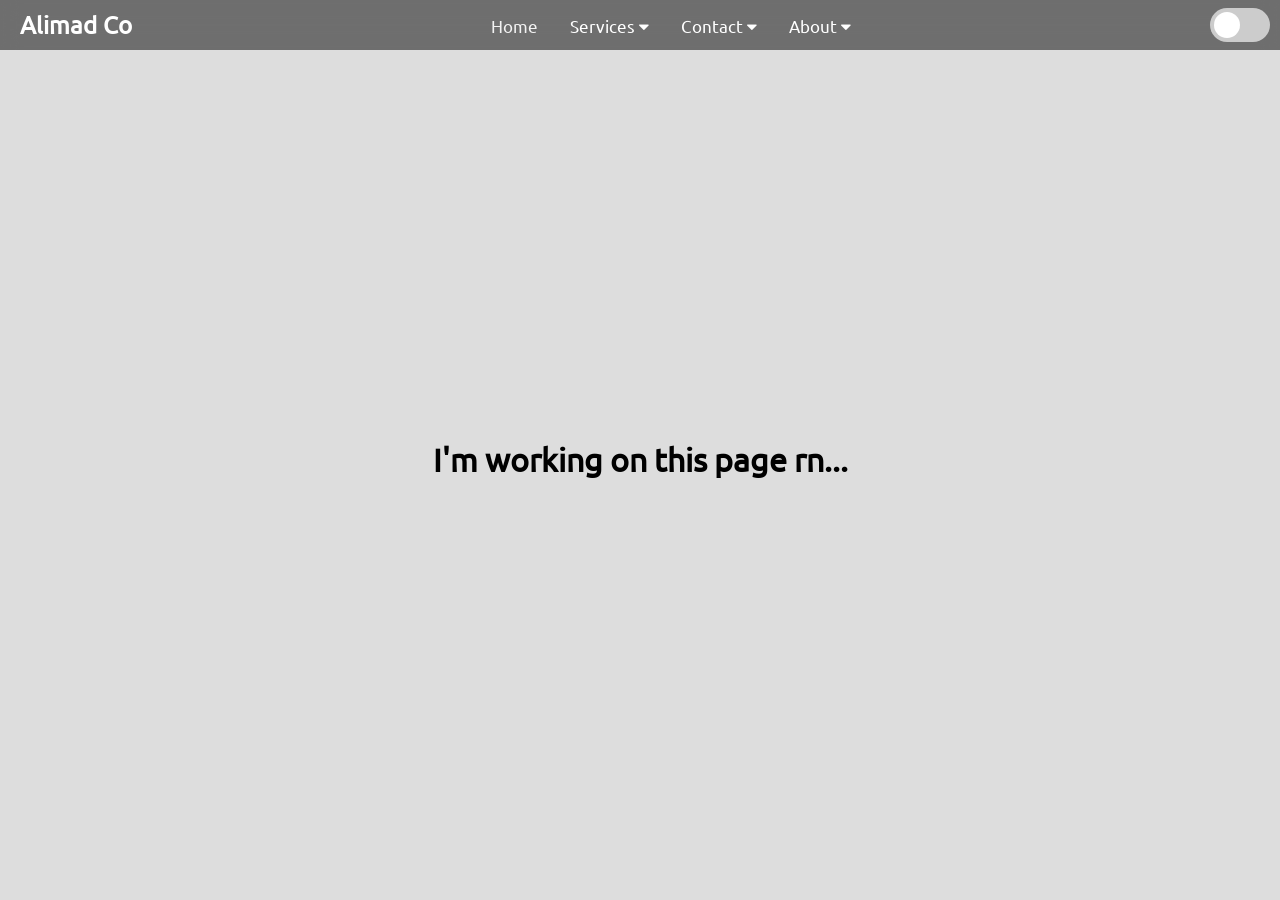
<file: portfolio.html>
<!DOCTYPE html>
<html lang="en">
<head>
  <meta charset="UTF-8">
  <meta name="viewport" content="width=device-width, initial-scale=1.0">
  <title>Alimad - Game Development</title>
  <link rel="stylesheet" href="style.css">
  <link rel="icon" href="favicon.png" type="image/png">
  <link rel="stylesheet" href="https://cdnjs.cloudflare.com/ajax/libs/font-awesome/4.7.0/css/font-awesome.min.css">
</head>
<body>
  <div class="header">
    <h2>Alimad Co</h2>
    <div class="topnav" id="myTopnav">
      <a href="index.html">Home</a>
      <div class="dropdown">
        <button class="dropbtn">Services 
          <i class="fa fa-caret-down"></i>
        </button>
        <div class="dropdown-content">
          <a href="games.html" class="active">Game Development</a>
          <a href="cgi.html">CGI & Graphics</a>
        </div>
      </div> 
      <div class="dropdown">
        <button class="dropbtn">Contact 
          <i class="fa fa-caret-down"></i>
        </button>
        <div class="dropdown-content">
          <a href="mailto:alimad.co.ltd@gmail.com">Email</a>
          <a href="social.html">Social Media</a>
        </div>
      </div>
      <div class="dropdown">
        <button class="dropbtn">About 
          <i class="fa fa-caret-down"></i>
        </button>
        <div class="dropdown-content">
          <a href="portfolio.html">Portfolio</a>
        </div>
      </div>
      <a href="javascript:void(0);" class="icon" onclick="toggleNav()">
        <i class="fa fa-bars"></i>
      </a>
    </div>
    <label class="switch">
      <input type="checkbox" id="theme-toggle-checkbox" onclick="toggleTheme()">
      <span class="slider round"></span>
    </label>
  </div>

  <div class="container">
    <h1>I'm working on this page rn...</h1>
    <!--<div class="game-list">
      <div class="game-item">
        <a href="https://alimad.itch.io/game1"><img src="game1.jpg" alt="Game 1"></a>
        <h3>Game 1 Title</h3>
        <p>Description of Game 1.</p>
      </div>
      <div class="game-item">
        <a href="https://alimad.itch.io/game2"><img src="game2.jpg" alt="Game 2"></a>
        <h3>Game 2 Title</h3>
        <p>Description of Game 2.</p>
      </div>
    </div>-->
  </div>
  
  <script src="script.js" defer></script>
</body>
</html>
</file>
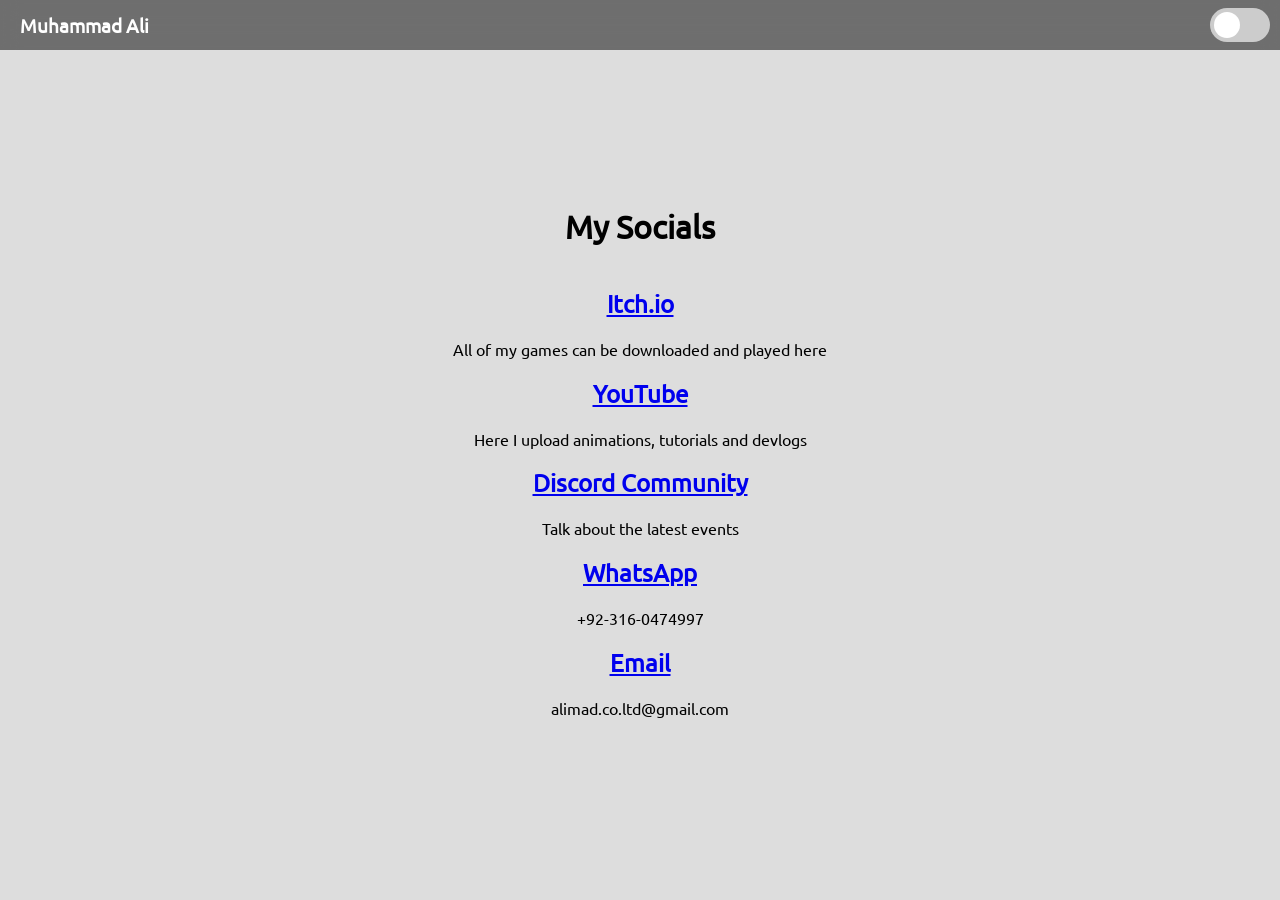
<file: social.html>
<!DOCTYPE html>
<html lang="en">
<head>
  <meta charset="UTF-8">
  <meta name="viewport" content="width=device-width, initial-scale=1.0">
  <title>Muhammad Ali- Socials</title>
  <link rel="stylesheet" href="style.css">
  <link rel="icon" href="favicon.png" type="image/png">
  <link rel="stylesheet" href="https://cdnjs.cloudflare.com/ajax/libs/font-awesome/4.7.0/css/font-awesome.min.css">
</head>
<body>
  <div class="header">
    <h3>Muhammad Ali</h3>
    
    <label class="switch">
      <input type="checkbox" id="theme-toggle-checkbox" onclick="toggleTheme()">
      <span class="slider round"></span>
    </label>
  </div>

  <div class="container">
    <h1>My Socials</h1>
    <div class="game-list">
      <div class="game-item">
        <a href="https://alimad.itch.io"><h2>Itch.io</h2></a>
        <p>All of my games can be downloaded and played here</p>
    <a href="https://youtube.com/@alimadco"><h2>YouTube</h2></a>
    <p>Here I upload animations, tutorials and devlogs</p>
    <a href="https://discord.com/invite/fY4Q8rKsz4"><h2>Discord Community</h2></a>
    <p>Talk about the latest events</p>
    <a href="tel:03160474997"><h2>WhatsApp</h2></a>
    <p>+92-316-0474997</p>
    <a href="mailto:alimad.co.ltd@gmail.com"><h2>Email</h2></a>
    <p>alimad.co.ltd@gmail.com</p>
      </div>
    </div>
  </div>
  <style>h2{
    text-align: center;
  }
  p{
    text-align: center;
  }
  </style>
  <script src="script.js" defer></script>
</body>
</html>
</file>
<file: style.css>
@font-face {
  font-family: 'CustomFont';
  src: url('font.ttf') format('truetype');
}

/* General styles */
body, html {
  margin: 0;
  padding: 0;
  height: 100%;
  width: 100%;
  overflow: hidden; /* Prevent unwanted scrolls */
  display: flex;
  flex-direction: column;
  font-family: 'CustomFont', Arial, sans-serif;
  background-color: #fff;
  color: black;
  transition: background-color 0.5s, color 0.5s;
}

/* Dark mode styling */
.dark-mode {
  background-color: #121212;
  color: #f1f1f1;
}

.dark-mode .header, .dark-mode .footer {
  background-color: rgba(70, 70, 70, 0.3); /* Darker background for header and footer */
}

.dark-mode .intro-text{
  text-shadow: 2px 2px 10px rgba(0, 200, 200, 0.5);
}
#bgCanvas {
  position: fixed;
  top: 0;
  left: 0;
  width: 100%;
  height: 100%;
  /*z-index: -1;*/
}

.container {
  flex: 1;
  display: flex;
  flex-direction: column;
  justify-content: center;
  align-items: center;
  margin-top: -30px; /* Move text a little upwards */
}

.intro-text {
  font-size: 3rem;
  opacity: 1;
  transition: opacity 0.5s, transform 0.5s, text-shadow 0.5s ease;
  z-index: 1;
  text-shadow: 2px 2px 10px rgba(200, 0, 0, 0.5);
}

/* Header styling */
.header {
  width: 100%;
  height: 50px;
  background: rgba(0, 0, 0, 0.5); /* Blurred effect */
  color: white;
  display: flex;
  justify-content: space-between;
  align-items: center;
  padding-left: 20px;
  padding-right: 20px;
  backdrop-filter: blur(10px); /* Blur effect for header */
  transition: background-color 0.5s ease-in-out;
}

/* Footer styling */
.footer {
  width: 100%;
  height: 50px;
  background: rgba(0, 0, 0, 0.5);
  position: fixed;
  bottom: 0;
  left: 0;
  display: flex;
  justify-content: center;
  align-items: center;
  opacity: 1;
  backdrop-filter: blur(10px); /* Blur effect for header */
  transition: opacity 0.5s, background-color 0.5s ease-in-out;
}
/* Toggle switch styling */
.switch {
  position: relative;
  display: inline-block;
  width: 60px;
  height: 34px;
  margin-right: 30px;
}

.switch input {
  opacity: 0;
  width: 0;
  height: 0;
}
.slider {
  position: absolute;
  cursor: pointer;
  top: 0;
  left: 0;
  right: 0;
  bottom: 0;
  background-color: #ccc;
  transition: .4s;
}

.slider:before {
  position: absolute;
  content: "";
  height: 26px;
  width: 26px;
  left: 4px;
  bottom: 4px;
  background-color: white;
  transition: .4s;
}

input:checked + .slider {
  background-color: #2196F3;
}

input:checked + .slider:before {
  transform: translateX(26px);
}

.slider.round {
  border-radius: 34px;
}

.slider.round:before {
  border-radius: 50%;
}

.footer a {
  color: white;
  margin: 0 10px;
  text-decoration: none;
}
.welcome-text {
  font-size: 1.5rem;
  opacity: 0.7;
  position: absolute;
  bottom: 200px;
  left: 50%;
  transform: translateX(-50%);
  z-index: 1;
  transition: opacity 0.5s ease;
}
a {
  transition: color 0.3s ease;
}

a:hover {
  color: #2196F3; /* Change to the desired hover color */
}

.underline {
  text-decoration: underline; /* For underlining text */
}
/* General styles */
body, html {
  margin: 0;
  padding: 0;
  height: 100%;
  width: 100%;
  overflow: hidden;
  display: flex;
  flex-direction: column;
  font-family: 'CustomFont', Arial, sans-serif;
  background-color: #ddd;
  color: black;
  transition: background-color 0.5s, color 0.5s;
}

/* Dark mode styling */
.dark-mode {
  background-color: #121212;
  color: #f1f1f1;
}

/* Responsive Topnav */
.topnav {
  overflow: hidden;
  background-color: transparent;
}

.topnav a {
  float: left;
  display: block;
  color: #f2f2f2;
  text-align: center;
  padding: 14px 16px;
  text-decoration: none;
  font-size: 17px;
}

.topnav .icon {
  display: none;
}

.topnav .dropdown {
  float: left;
  overflow: hidden;
}

.topnav .dropdown .dropbtn {
  font-size: 17px;
  border: none;
  outline: none;
  color: white;
  padding: 14px 16px;
  background-color: inherit;
  font-family: inherit;
  margin: 0;
}

.topnav .dropdown-content {
  display: none;
  position: absolute;
  background: rgba(0, 0, 0, 0.5); /* Semi-transparent background */
  backdrop-filter: blur(10px); /* Blurred effect */
  color: white;
  min-width: 160px;
  box-shadow: 0px 8px 16px 0px rgba(0,0,0,0.2);
  z-index: 1;
}

.topnav .dropdown-content a {
  float: none;
  color: white;
  padding: 12px 16px;
  text-decoration: none;
  display: block;
  text-align: left;
}

.topnav .dropdown-content a:hover {
  background-color: #ddd;
  color: black;
}

.topnav .dropdown:hover .dropdown-content {
  display: block;
}
</file>
